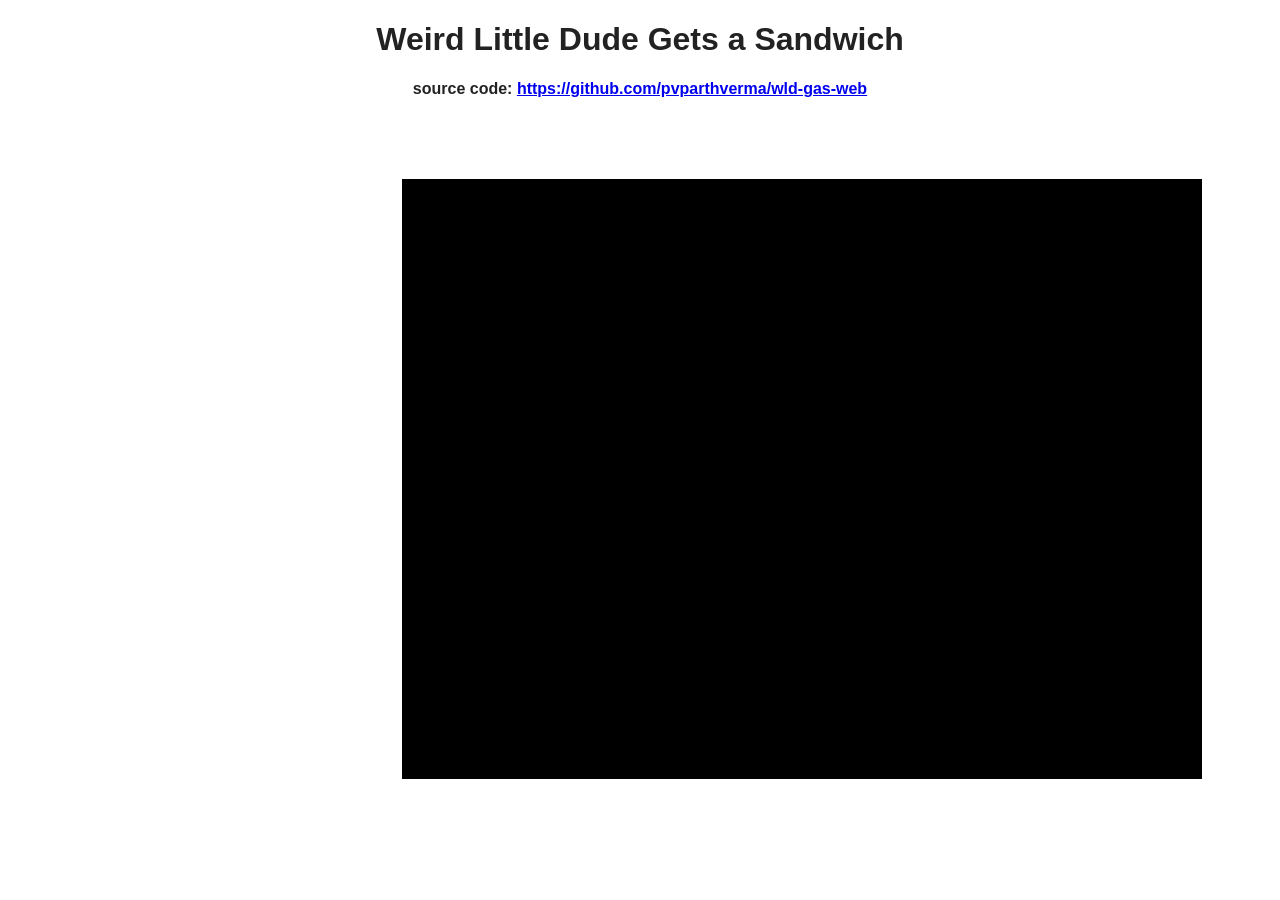
<file: index.html>
<!DOCTYPE html>
<html lang="en">
<head>
    <meta charset="UTF-8">
    <meta name="viewport" content="width=device-width, initial-scale=1.0">
    <link rel="stylesheet" href="style.css">

    <meta property="og:title" content="WLD-GaS Web Port">
    <meta property="og:description" content="Weird Little Dude Gets a Sandwich">
    <meta property="og:image" content="https://gitlab.com/yifeiworld/WLD-GaS/raw/main/game/assets/logo.png">
    <meta property="og:url" content="https://parthv.online/play/">
    <meta property="og:site_name" content="parthv.online">

    <meta name="theme-color" content="#ffffff" media="(prefers-color-scheme: light)">
    <meta name="theme-color" content="#000000" media="(prefers-color-scheme: dark)">

    <title>WLD-GaS Web</title>
</head>
<body>
    <h1>Weird Little Dude Gets a Sandwich</h1>
    <h4 id="h4text">source code: <a href="https://github.com/pvparthverma/wld-gas-web" target="_blank">https://github.com/pvparthverma/wld-gas-web</a></h4>

    <div style="display: flex; justify-content: center; align-items: center; gap: 24px; height: 80vh;">
    <!-- stopwatch iframe -->
        <iframe
            src="https://www.laurieherault.com/free-notion-widget/stopwatch/embed?title=Stopwatch&color=rgba(0%2C%200%2C%200%2C%201)&textColor=rgb(255%2C%20255%2C%20255)&theme=dark"
            title="Stopwatch"
            width="300"
            height="150"
            style="border: none;">
        </iframe>
    <!-- game iframe-->
        <iframe
            id="game-iframe"
            src="game/index.html"
            title="WLD-GaS"
            width="800"
            height="600"
            style="border: none;"
            allowfullscreen>
        </iframe>

    </div>

    <!-- ua check -->
    <script>
        const isMobile = /Android|iPhone|iPad|iPod|Opera Mini|IEMobile|WPDesktop/i.test(navigator.userAgent);
        if (isMobile) {
            alert("This game is not designed for mobile devices and is best experienced on computers.")
        }
    </script>
    <!-- skip level check -->
    <script>
        const game = document.querySelector('#game-iframe');
        const h4text = document.querySelector('#h4text');
        function bindIframeKeys() {
            try {
                const iframeDoc = game.contentWindow.document;
                iframeDoc.addEventListener('keydown', (event) => {
                    if (event.key === 'U' || event.key === 'u') {
                        h4text.textContent = "user skipped level | source code: https://github.com/pvparthverma/wld-gas-web";
                    }
                })
            } catch (error) {
                console.error("Error accessing iframe content:", error);
            }
        }

        game.addEventListener('load', bindIframeKeys);
        if (game.contentWindow && game.contentDocument?.readyState === 'complete') {
            bindIframeKeys();
        }

    </script>
</body>
</html>
</file>
<file: style.css>
:root
{
    color-scheme: light dark;
}


h1 {
    text-align: center;
    color: light-dark(#222222, #ffffff);
    font-family: -apple-system, BlinkMacSystemFont, "Segoe UI", Roboto, Helvetica, Arial, sans-serif;
}

h4 {
    text-align: center;
    color: light-dark(#222222, #ffffff);
    font-family: -apple-system, BlinkMacSystemFont, "Segoe UI", Roboto, Helvetica, Arial, sans-serif;
}

body {
    background-color: light-dark(#ffffff, #000000);
}
</file>
